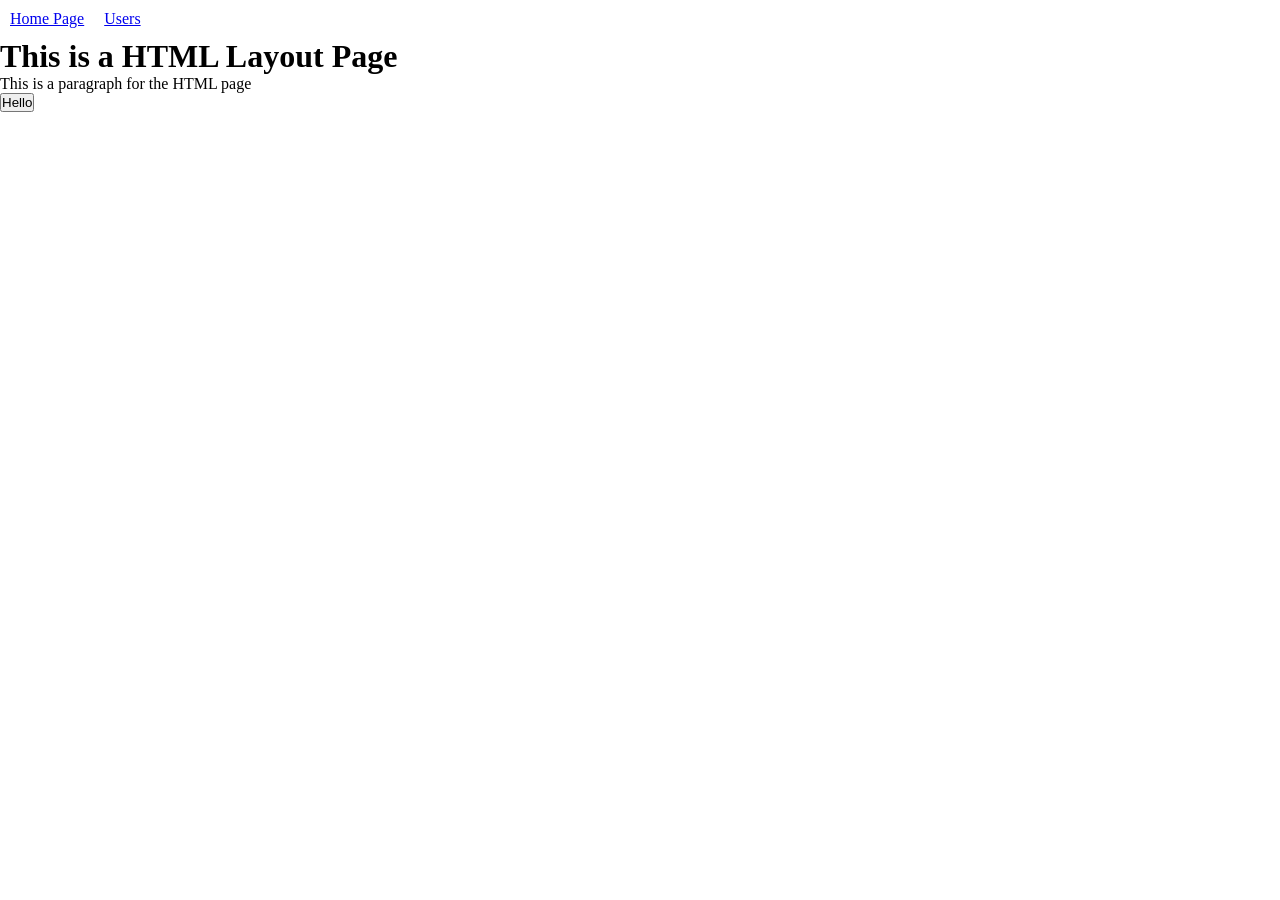
<file: index.html>
<!DOCTYPE html>
<html lang="en">
  <head>
    <meta charset="UTF-8">
    <meta name="viewport" content="width=device-width, initial-scale=1.0">
    <link rel="stylesheet" href="styles.css">
    <title>HTML CSS JS</title>
  </head>
  <body>
    <div class="navbar">
      <a href="#">Home Page</a>
      <a href="#">Users</a>
    </div>
    
    <h1>
      This is a HTML Layout Page
    </h1>
    <p>
      This is a paragraph for the HTML page
    </p>
    <button onclick="alert('Good Job!')">
      Hello
    </button>

    <!-- <script>
      alert('Hello World');
    </script> -->
  </body>
</html>
</file>
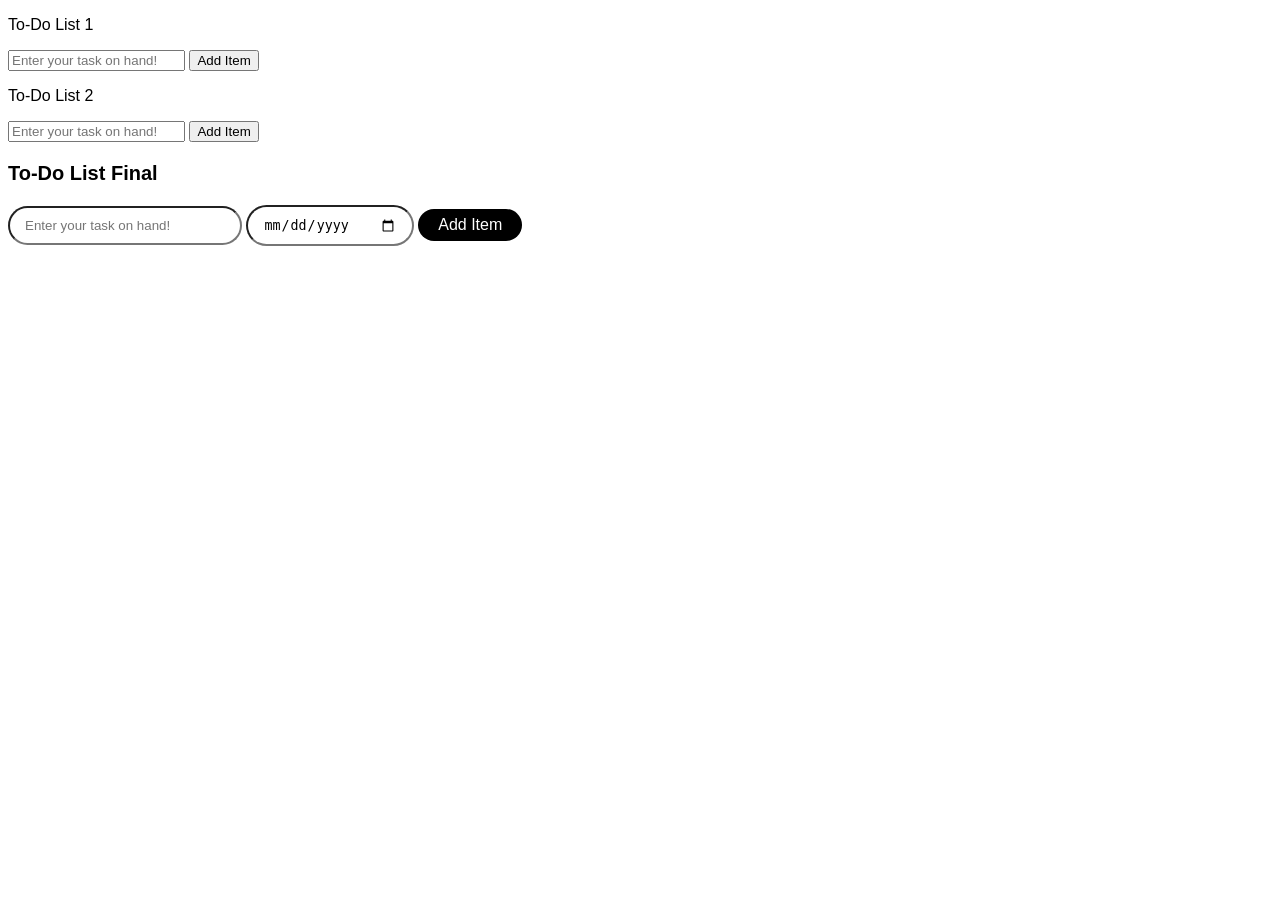
<file: arrays_loops.html>
<!DOCTYPE html>
<html lang="en">

<head>
    <meta charset="UTF-8">
    <meta name="viewport" content="width=device-width, initial-scale=1.0">
    <!-- <link rel="stylesheet" href="styles2.css"> -->
    <style>
        body{
            font-family: Arial, Helvetica, sans-serif;
        }
        .title3{
            font-size: 20px;
            font-weight: bold;
        }
        .addButton {
            color: rgb(255, 255, 255);
            border: none;
            border-radius: 25px;
            background-color: rgb(0, 0, 0);
            padding: 7px 20px;
            font-size: 1em;
            cursor: pointer;
        }

        .addButton:hover {
            background-color: rgb(255, 182, 25);
        }

        .inputField3 {
            color: black;
            border-radius: 25px;
            padding: 10px 15px;
            width: 15em;
        }

        .inputField4 {
            color: black;
            border-radius: 25px;
            padding: 10px 15px;
            width: 10em;
        }

        .iField1 {
            border: 2px solid black;
            width: 30%;
            max-width: 13em;
            padding: 10px 5px;
            margin: 10px 5px;
            min-width: max-content;
            min-height: 1.2em;
        }

        .rowDiv {
            display: flex;
            flex-direction: row;
            align-items: center;
        }

        .deleteButton {
            color: rgb(255, 255, 255);
            border: none;
            border-radius: 25px;
            background-color: rgb(255, 43, 43);
            padding: 7px 20px;
            font-size: 1em;
            cursor: pointer;
            max-height: 2em;
        }

        .deleteButton:hover {
            background-color: rgb(193, 0, 0);
        }
        .itemContainer2 {
            margin-top: 20px;
        }
    </style>
    <title>Arrays & Loops</title>

</head>

<body>
    <p class="title">
        To-Do List 1
    </p>

    <input class="inputField1" placeholder="Enter your task on hand!" type="text">
    <button class="add" onclick="
        addItem1();
    ">Add Item</button>

    <p class="title">
        To-Do List 2
    </p>

    <input class="inputField2" placeholder="Enter your task on hand!" type="text">
    <button class="add" onclick="
        addItem2();
        showItem1();
    ">Add Item</button>

    <div class="itemContainer1"></div>

    <p class="title3">
        To-Do List Final
    </p>

    <input class="inputField3" placeholder="Enter your task on hand!" type="text">
    <input class="inputField4" type="date"></input>
    <button class="addButton" onclick="
        addItem3();
        showItem2();
    ">Add Item</button>

    <div class="itemContainer2"></div>

    <script src="arrays.js">

    </script>
</body>

</html>
</file>
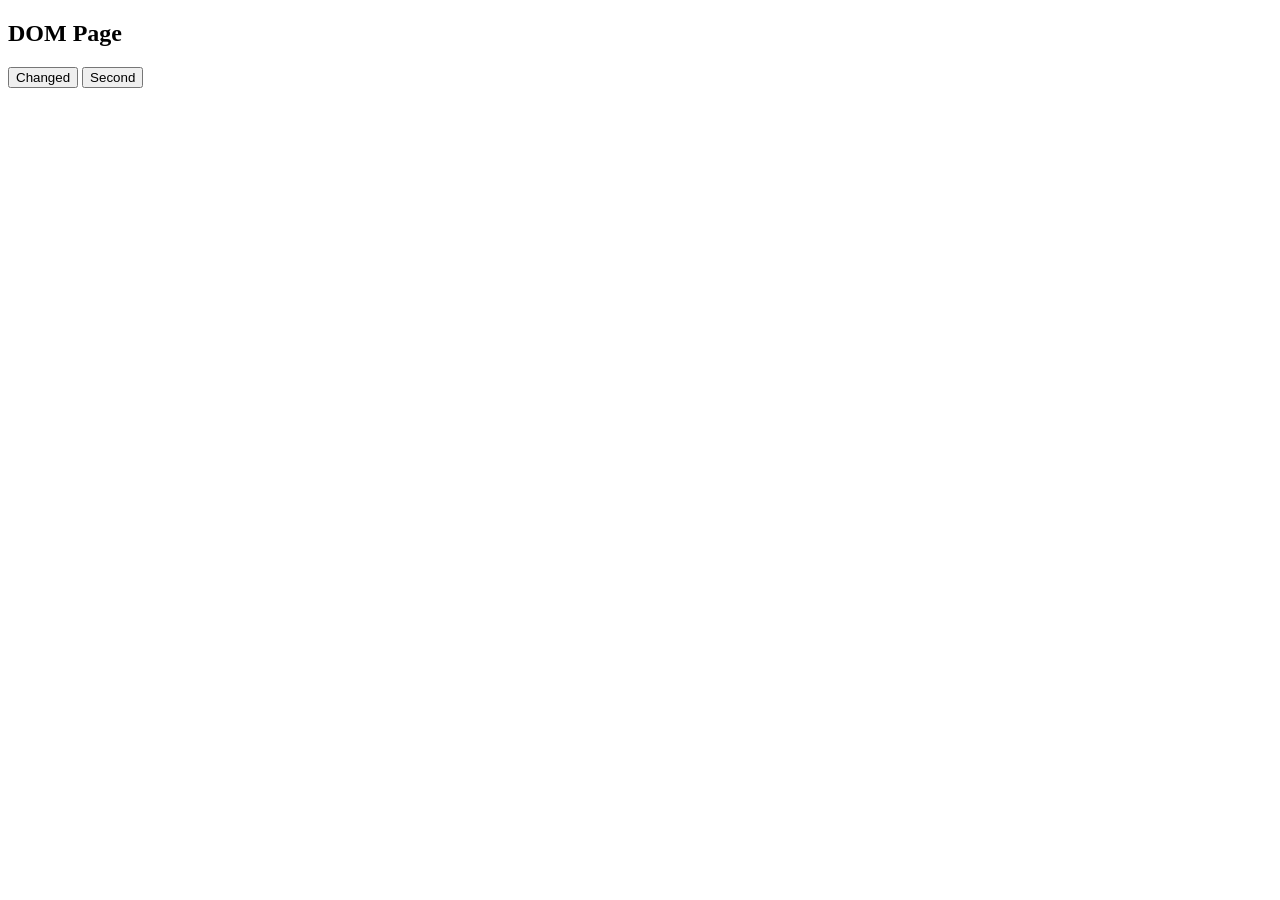
<file: dom.html>
<!DOCTYPE html>
<html lang="en">
<head>
  <meta charset="UTF-8">
  <meta name="viewport" content="width=device-width, initial-scale=1.0">
  <title>DOM Page</title>
</head>
<body>
  <h2>DOM Page</h2>
  <button>Hello</button>
  <button class="second_button">Check</button>
  <script>
    console.log(document.querySelector('button'));
    document.querySelector('button').innerHTML = 'Changed';

    document.querySelector('.second_button').innerHTML = 'Second'
    // console.log(document);
    // document.body.innerHTML= 'hello';
    // console.log(document.body);
    // console.log(typeof document.body.innerHTML);
  </script>
</body>
</html>
</file>
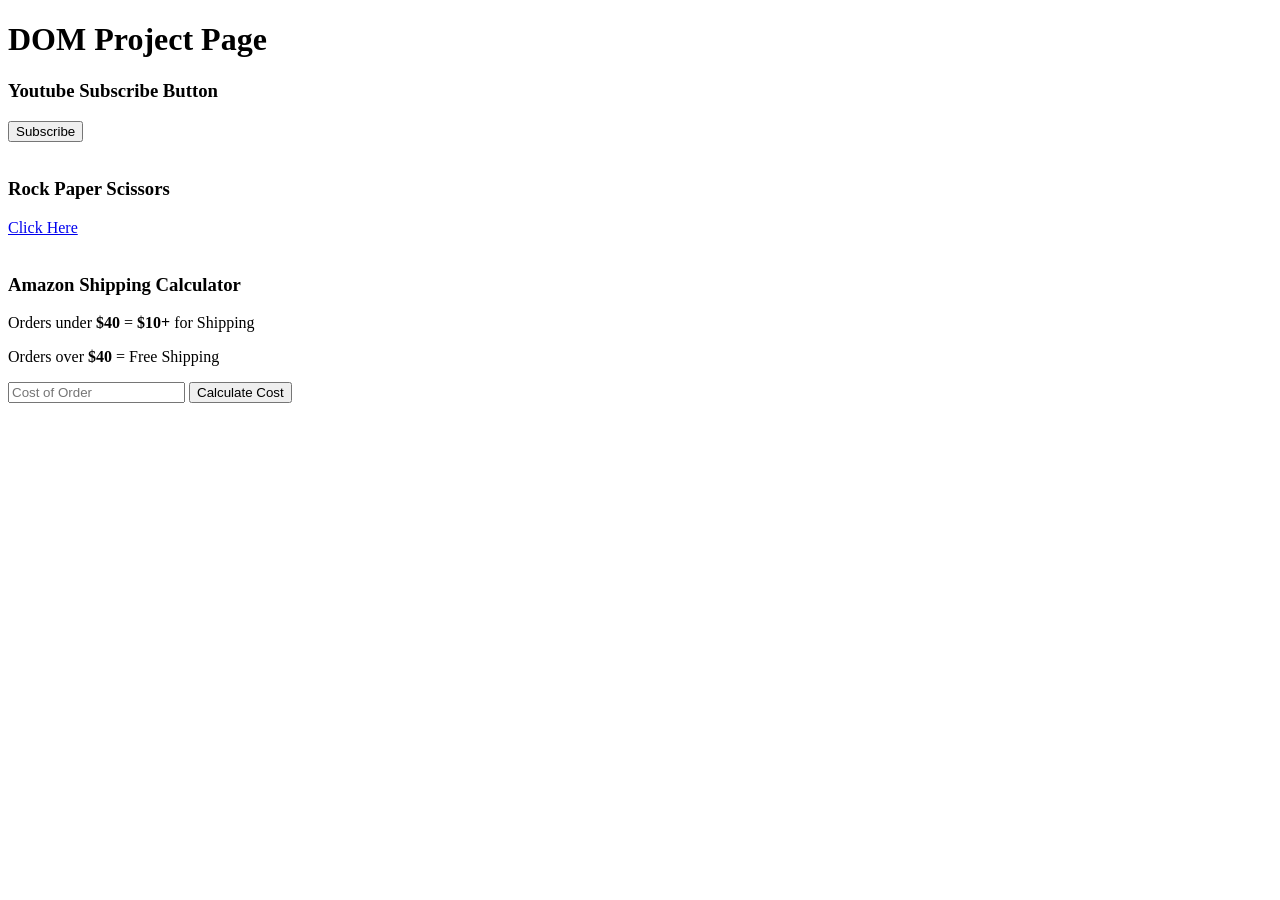
<file: dom_projects.html>
<!DOCTYPE html>
<html lang="en">
<head>
  <meta charset="UTF-8">
  <meta name="viewport" content="width=device-width, initial-scale=1.0">
  <title>DOM Project Page</title>
</head>
<body>
  <h1>DOM Project Page</h1>
  <h3>Youtube Subscribe Button</h3>
  <button class="subButton" onclick="
    changeText();
    ">
    Subscribe
  </button>
  <br>
  <br>
  <h3>Rock Paper Scissors</h3>
  <a href="http://127.0.0.1:5500/rock_paper_scissors_nopopup.html">Click Here</a>

  <br>
  <br>
  <h3>Amazon Shipping Calculator</h3>
  <p>Orders under <strong>$40</strong> = <strong>$10+</strong> for Shipping</p>
  <p>Orders over <strong>$40</strong> = Free Shipping</p>

  <input
    class="inputValue"
    placeholder="Cost of Order"
    type="number"
    onkeydown="keyEventCheck(event);"
  >
  <button onclick="
    calculateTotal();
    removeInput();
    ">
    Calculate Cost
  </button>
  <h3 class="costView"></h3>

  <script>
    function changeText(){
      const button1 = document.querySelector('.subButton');
      if(button1.innerText === 'Subscribe'){
        button1.innerText = 'Subscribed';
      }
      else{
        button1.innerText = 'Subscribe';
      }
    }

    function calculateTotal(){
      const inputField = document.querySelector('.inputValue');
      let cost = Number(inputField.value);
      if(cost < 40){
        cost = cost + 10;
      }

      document.querySelector('.costView')
      .innerHTML = `Your total cost is $${cost}.`;
    }

    function keyEventCheck(event){
      // console.log(event.key);
      if(event.key === 'Enter'){
        calculateTotal()
      }
    }

    function removeInput(){
      const inputField = document.querySelector('.inputValue');
    }
  </script>
</body>
</html>
</file>
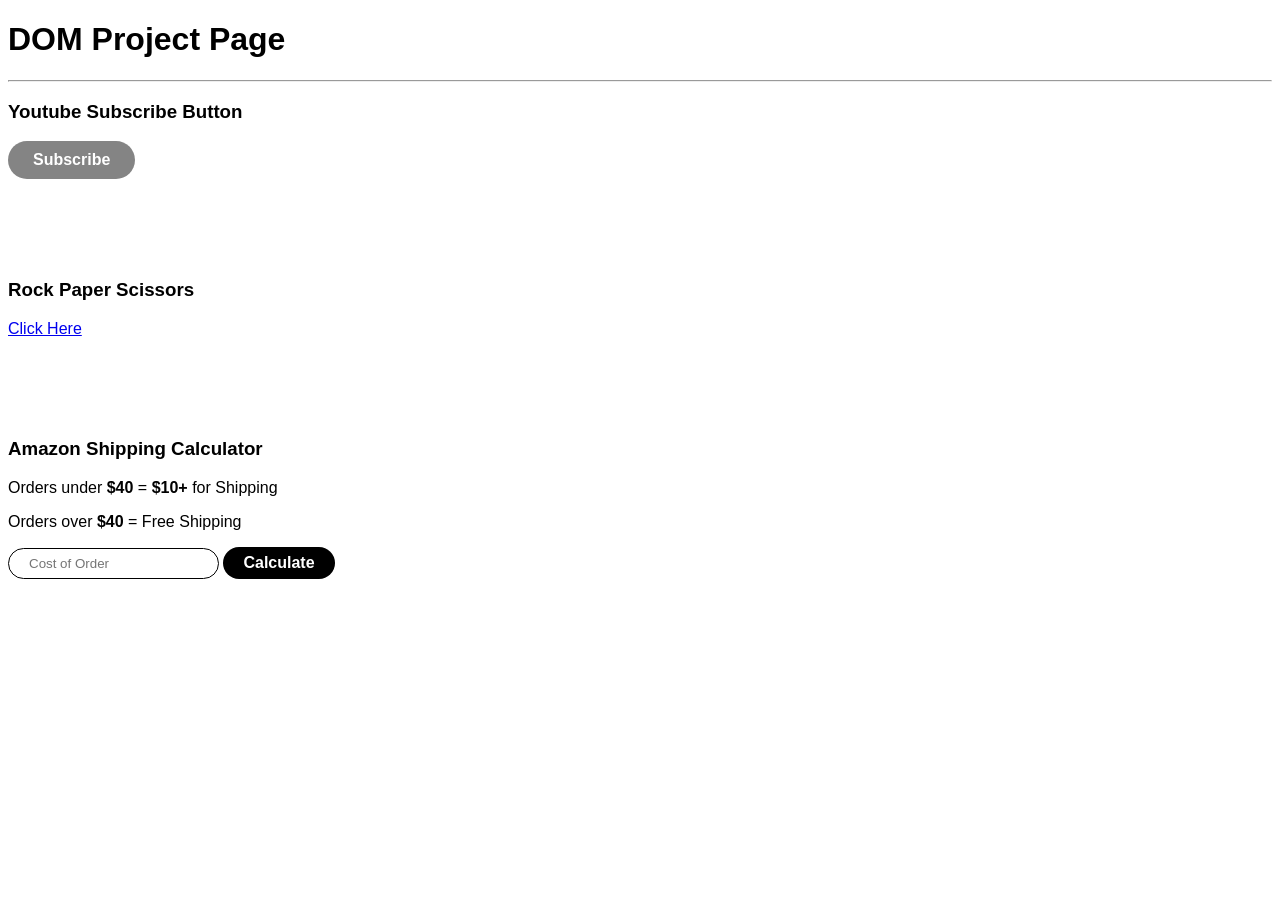
<file: dom_projects_withCSS.html>
<!DOCTYPE html>
<html lang="en">

<head>
  <meta charset="UTF-8">
  <meta name="viewport" content="width=device-width, initial-scale=1.0">
  <!-- <link rel="stylesheet" href="styles2.css"> -->
  <title>DOM Project Page</title>
  <style>
    body {
      font-family: Arial, Helvetica, sans-serif;
    }

    .spaceDiv {
      margin-bottom: 100px;
    }

    .subscribe {
      color: rgb(255, 255, 255);
      border: none;
      border-radius: 25px;
      background-color: rgb(132, 132, 132);
      font-size: 1em;
      font-weight: bold;
      padding: 10px 25px;
      cursor: pointer;
    }

    .subscribe:hover {
      background-color: rgb(255, 43, 43);
    }

    .subscribed {
      color: rgb(255, 255, 255);
      background-color: rgb(0, 0, 0);
    }

    .subscribed:hover {
      background-color: rgb(193, 0, 0);
    }

    .inputValue {
      border: 1px solid rgb(0, 0, 0);
      border-radius: 25px;
      padding: 7px 20px;
    }

    .costButton {
      color: rgb(255, 255, 255);
      border: none;
      border-radius: 25px;
      background-color: rgb(0, 0, 0);
      padding: 7px 20px;
      font-size: 1em;
      font-weight: bold;
      cursor: pointer;
    }
  </style>

</head>

<body>
  <h1>DOM Project Page</h1>
  <hr>
  <h3>Youtube Subscribe Button</h3>
  <button class="subscribe" onclick="
      changeText();
      ">
    Subscribe
  </button>

  <div class="spaceDiv"></div>

  <h3>Rock Paper Scissors</h3>
  <a href="http://127.0.0.1:5500/rock_paper_scissors_final.html">Click Here</a>

  <div class="spaceDiv"></div>

  <h3>Amazon Shipping Calculator</h3>
  <p>Orders under <strong>$40</strong> = <strong>$10+</strong> for Shipping</p>
  <p>Orders over <strong>$40</strong> = Free Shipping</p>

  <input class="inputValue" placeholder="Cost of Order" type="number" onkeydown="keyEventCheck(event);">
  <button class="costButton" onclick="
      calculateTotal();
      removeInput();
      ">
    Calculate
  </button>
  <h3 class="costView"></h3>


  <script>
    function changeText() {
      const button1 = document.querySelector('.subscribe');
      if (button1.innerText === 'Subscribe') {
        button1.innerText = 'Subscribed';
        button1.classList.add('subscribed');
      } else {
        button1.innerText = 'Subscribe';
        button1.classList.remove('subscribed');
      }
    }

    function calculateTotal() {
      const inputField = document.querySelector('.inputValue');
      let cost = Number(inputField.value);
      if (cost < 40) {
        cost = cost + 10;
      }
      inputField.value = '';
      document.querySelector('.costView')
        .innerHTML = `Your total cost is $${cost}.`;
    }

    function keyEventCheck(event) {
      // console.log(event.key);
      if (event.key === 'Enter') {
        calculateTotal()
      }
    }

    function removeInput() {
      const inputField = document.querySelector('.inputValue');
    }
  </script>
</body>

</html>
</file>
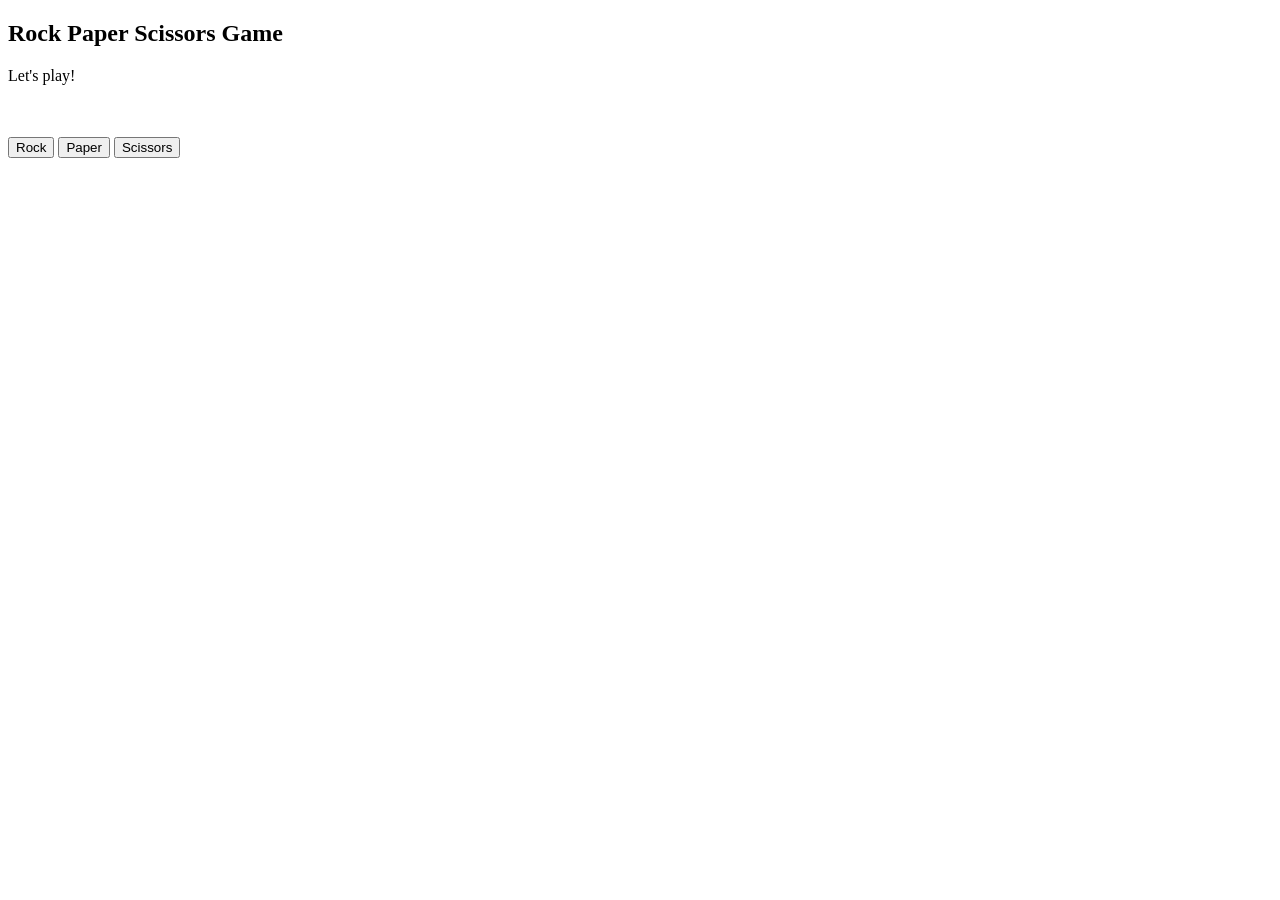
<file: rock_paper_scissors.html>
<!DOCTYPE html>
<html lang="en">
<head>
  <meta charset="UTF-8">
  <meta name="viewport" content="width=device-width, initial-scale=1.0">
  <title>Rock Paper Scissors</title>
</head>
<body>
  <h2>
    Rock Paper Scissors Game
  </h2>
  <p>
    Let's play!
  </p>
  <br>
  <br>
  <button onclick="
    const rNumber = Math.round(Math.random()*10);

    let compMove = '';
    if(rNumber <= 3){
      compMove = 'rock';
    }
    else if(rNumber > 3 && rNumber <= 6){
      compMove = 'paper';
    }
    else{
      compMove = 'scissors';
    }

    let result = '';
    if(compMove === 'rock'){
      result = 'It\'s a Draw!';
    }
    else if(compMove === 'paper'){
      result = 'Sorry, You Lose!';
    }
    else if(compMove === 'scissors'){
      result = 'Congrats, You Win!';
    }

    alert(`Your move was Rock! Player 2 chose ${compMove}.\n${result}`);
  ">Rock</button>

  <button onclick="
    const rNumber = Math.round(Math.random()*10);

    let compMove = '';
    if(rNumber <= 3){
      compMove = 'rock';
    }
    else if(rNumber > 3 && rNumber <= 6){
      compMove = 'paper';
    }
    else{
      compMove = 'scissors';
    }

    let result = '';
    if(compMove === 'rock'){
      result = 'Congrats, You Win!';
    }
    else if(compMove === 'paper'){
      result = 'It\'s a Draw!';
    }
    else if(compMove === 'scissors'){
      result = 'Sorry, You Lose!';
    }

    alert(`Your move was Paper! Player 2 chose ${compMove}.\n${result}`);
  ">Paper</button>
  
  <button onclick="
    const rNumber = Math.round(Math.random()*10);

    let compMove = '';
    if(rNumber <= 3){
      compMove = 'rock';
    }
    else if(rNumber > 3 && rNumber <= 6){
      compMove = 'paper';
    }
    else{
      compMove = 'scissors';
    }

    let result = '';
    if(compMove === 'rock'){
      result = 'Sorry, You Lose!';
    }
    else if(compMove === 'paper'){
      result = 'Congrats, You Win!';
    }
    else if(compMove === 'scissors'){
      result = 'It\'s a Draw!';
    }

    alert(`Your move was Scissors! Player 2 chose ${compMove}.\n${result}`);
  ">Scissors</button>

  <script>

  </script>
</body>
</html>
</file>
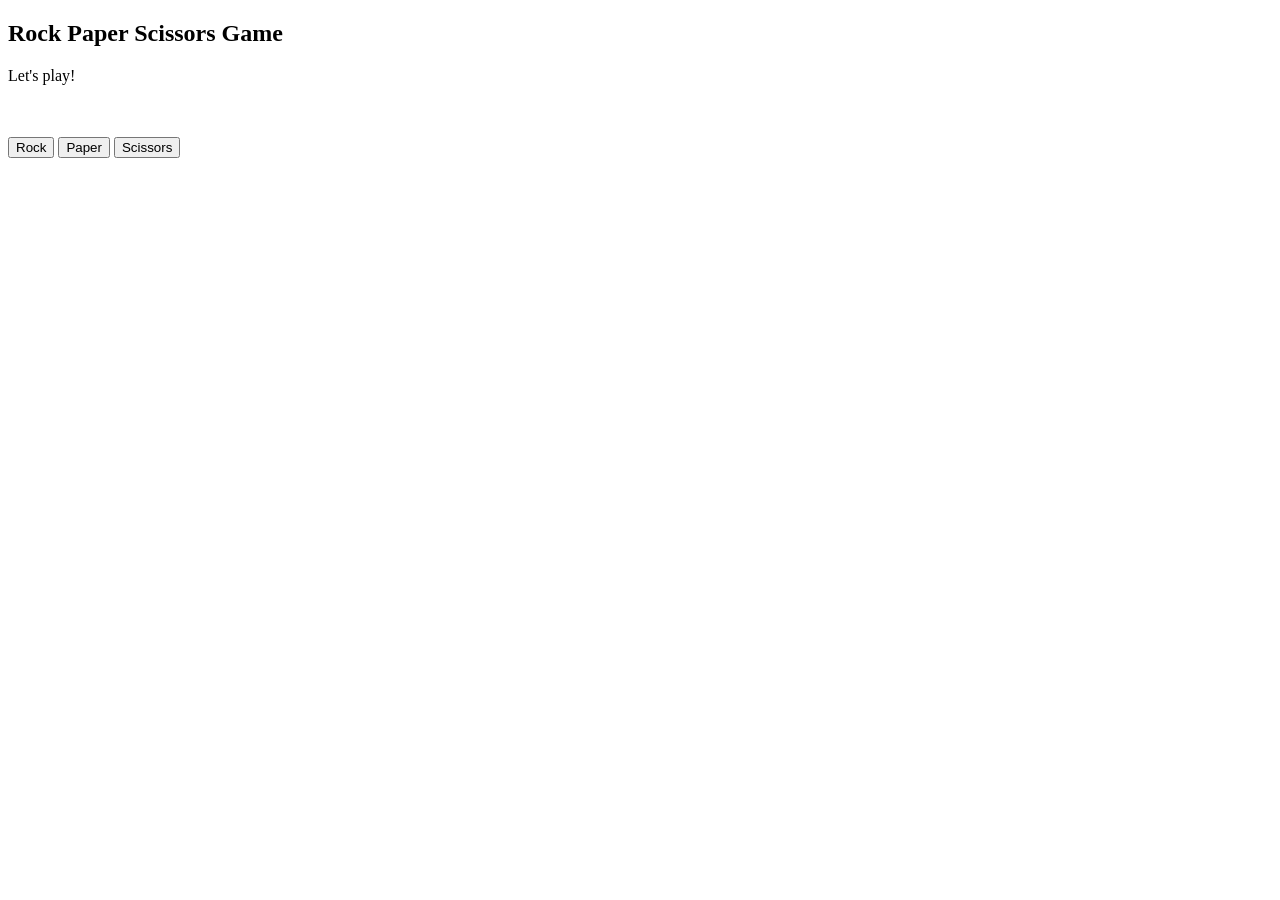
<file: rock_paper_scissors_function.html>
<!DOCTYPE html>
<html lang="en">
<head>
  <meta charset="UTF-8">
  <meta name="viewport" content="width=device-width, initial-scale=1.0">
  <title>Rock Paper Scissors</title>
</head>
<body>
  <h2>
    Rock Paper Scissors Game
  </h2>
  <p>
    Let's play!
  </p>
  <br>
  <br>
  <button onclick="
    playGame('Rock');
  ">Rock</button>

  <button onclick="
    playGame('Paper');
  ">Paper</button>
  
  <button onclick="
    playGame('Scissors');
    
  ">Scissors</button>

  <script>
    function playGame(playerMove){
      const compMove = pickCompMove();

      let result = '';

      if(playerMove === 'Rock')
      {
        if(compMove === 'Rock'){
          result = 'It\'s a Draw!';
        }
        else if(compMove === 'Paper'){
          result = 'Sorry, You Lose!';
        }
        else if(compMove === 'Scissors'){
          result = 'Congrats, You Win!';
        }
      }

      else if(playerMove === 'Paper')
      {
        if(compMove === 'Rock'){
          result = 'Congrats, You Win!';
        }
        else if(compMove === 'Paper'){
          result = 'It\'s a Draw!';
        }
        else if(compMove === 'Scissors'){
          result = 'Sorry, You Lose!';
        }
      }
      else if(playerMove === 'Scissors'){
        if(compMove === 'Rock'){
          result = 'Sorry, You Lose!';
        }
        else if(compMove === 'Paper'){
          result = 'Congrats, You Win!';
        }
        else if(compMove === 'Scissors'){
          result = 'It\'s a Draw!';
        }
      }

      alert(`Your move was ${playerMove}! Player 2 chose ${compMove}.\n${result}`);
    }

    function pickCompMove(){
      const rNumber = Math.round(Math.random()*10);
      let compMove = '';

      if(rNumber <= 3){
        compMove = 'Rock';
      }
      else if(rNumber > 3 && rNumber <= 6){
        compMove = 'Paper';
      }
      else{
        compMove = 'Scissors';
      }
      return compMove;
    }
  </script>
</body>
</html>
</file>
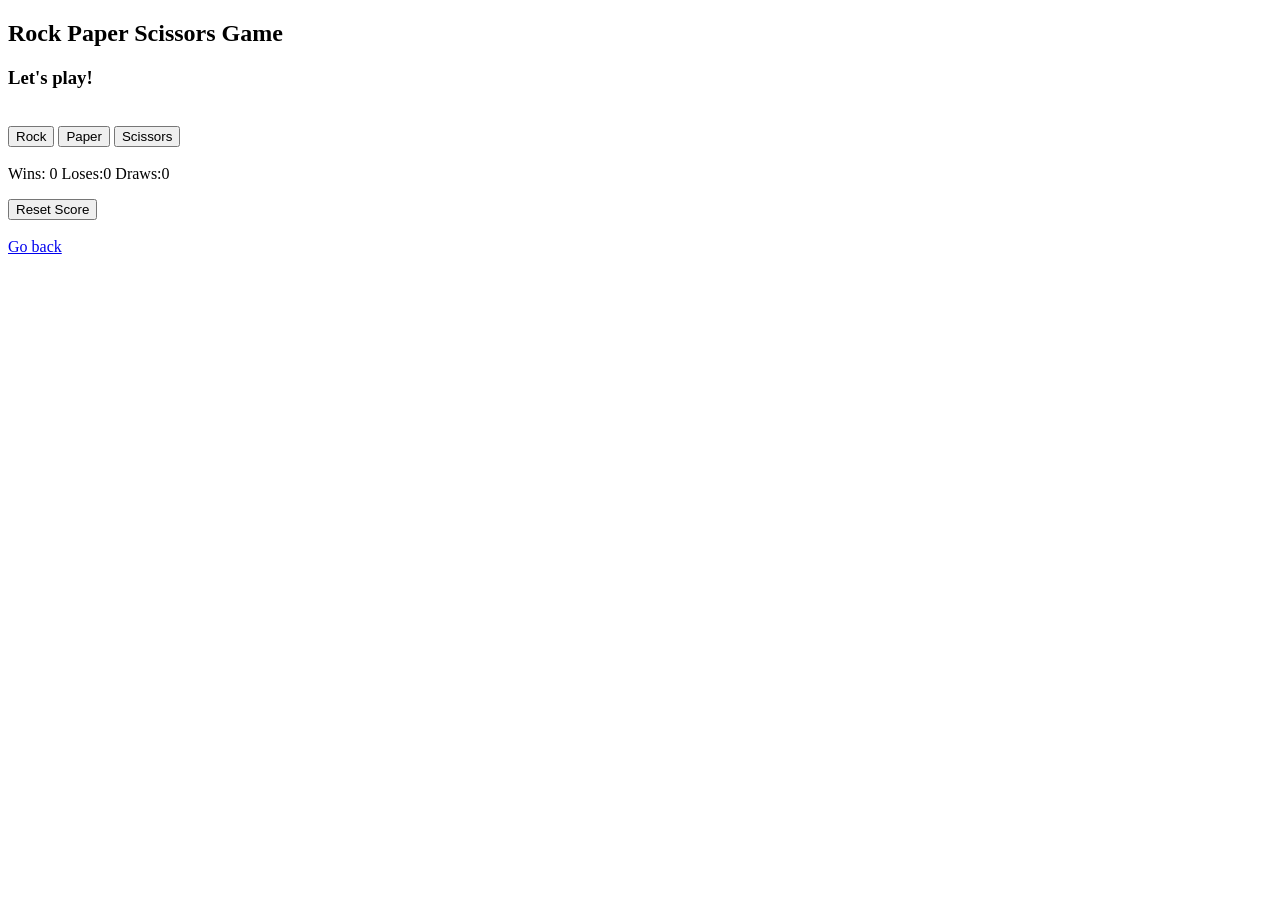
<file: rock_paper_scissors_nopopup.html>
<!DOCTYPE html>
<html lang="en">
<head>
  <meta charset="UTF-8">
  <meta name="viewport" content="width=device-width, initial-scale=1.0">
  <title>Rock Paper Scissors</title>
</head>
<body>
  <h2>
    Rock Paper Scissors Game
  </h2>
  <h3>
    Let's play!
  </h3>
  <br>
  <button onclick="
    playGame('Rock');
  ">Rock</button>

  <button onclick="
    playGame('Paper');
  ">Paper</button>
  
  <button onclick="
    playGame('Scissors');
  ">Scissors</button>

  <p class="movesMade"></p>
  <h3 class="resultView"></h4>
  <p class="scoreText"></p>

  <button onclick="
    score.win = 0;
    score.lose = 0;
    score.draw = 0;
    localStorage.removeItem('score')
    updateScore();
    document.querySelector('.movesMade')
    .innerHTML = '';
    document.querySelector('.resultView')
    .innerHTML = '';
  ">Reset Score</button>
  <br>
  <br>
  <a href="http://127.0.0.1:5500/dom_projects.html">Go back</a>

  <script>
    let score = JSON.parse(localStorage.getItem('score'));
    
    if(!score){
      score = {
        win: 0,
        lose: 0,
        draw: 0
      }
    }
    updateScore();


    function playGame(playerMove){
      const compMove = pickCompMove();

      let result = '';

      if(playerMove === 'Rock')
      {
        if(compMove === 'Rock'){
          result = 'It\'s a Draw!';
        }
        else if(compMove === 'Paper'){
          result = 'Sorry, You Lose!';
        }
        else if(compMove === 'Scissors'){
          result = 'Congrats, You Win!';
        }
      }

      else if(playerMove === 'Paper')
      {
        if(compMove === 'Rock'){
          result = 'Congrats, You Win!';
        }
        else if(compMove === 'Paper'){
          result = 'It\'s a Draw!';
        }
        else if(compMove === 'Scissors'){
          result = 'Sorry, You Lose!';
        }
      }
      else if(playerMove === 'Scissors'){
        if(compMove === 'Rock'){
          result = 'Sorry, You Lose!';
        }
        else if(compMove === 'Paper'){
          result = 'Congrats, You Win!';
        }
        else if(compMove === 'Scissors'){
          result = 'It\'s a Draw!';
        }
      }

      if(result === 'Congrats, You Win!'){
        score.win++;
      }
      else if(result === 'Sorry, You Lose!'){
        score.lose++;
      }
      else if(result === 'It\'s a Draw!'){
        score.draw++;
      }


      localStorage.setItem('score', JSON.stringify(score));
      updateScore();
      showMoves(playerMove, compMove);
      showResult(result);

      // alert(`Your move was ${playerMove}! Player 2 chose ${compMove}.\n${result}\nWins: ${score.win} Loses:${score.lose} Draws:${score.draw}`);
    }


    function updateScore(){
      document.querySelector('.scoreText')
      .innerHTML = `Wins: ${score.win} Loses:${score.lose} Draws:${score.draw}`;
    }


    function showMoves(playerMove, compMove){
      document.querySelector('.movesMade')
      .innerHTML = `Your move was ${playerMove}! Computer chose ${compMove}`;
    }


    function showResult(result){
      document.querySelector('.resultView')
      .innerHTML = `${result}`;
    }


    function pickCompMove(){
      const rNumber = Math.round(Math.random()*10);
      let compMove = '';

      if(rNumber <= 3){
        compMove = 'Rock';
      }
      else if(rNumber > 3 && rNumber <= 6){
        compMove = 'Paper';
      }
      else{
        compMove = 'Scissors';
      }
      return compMove;
    }

  </script>
</body>
</html>
</file>
<file: styles.css>
*{
  margin: 0;
  padding: 0;
}

.navbar{
  display: flex;
  flex-direction: row;
}

.navbar a{
  margin: 10px;
}
</file>
<file: styles2.css>
.subButton{
    color: rgb(255, 255, 255);
    border: none;
    border-radius: 25px;
    background-color: rgb(175, 175, 175);
    font-size: 1em;
    font-weight: bold;
    padding: 10px 25px;
}

.subButton:hover{
    background-color: rgb(29, 29, 29);
}
</file>
